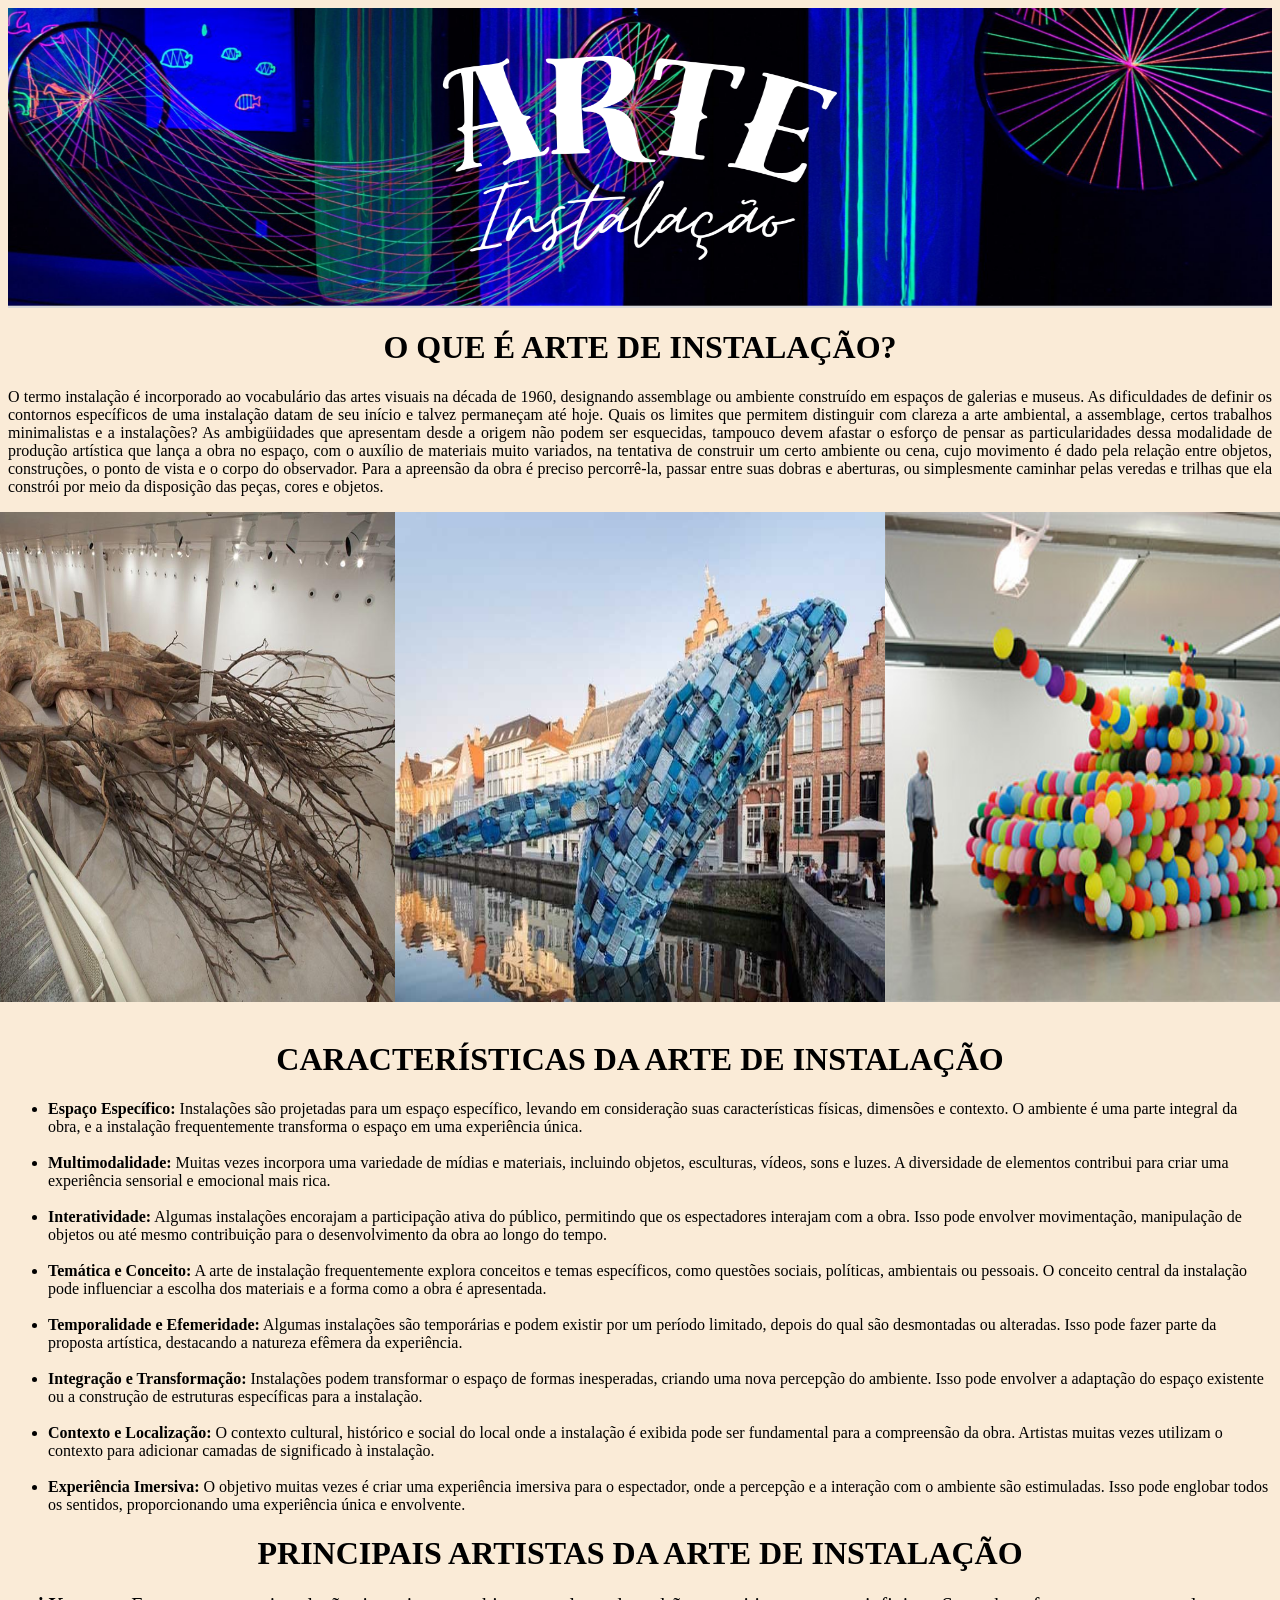
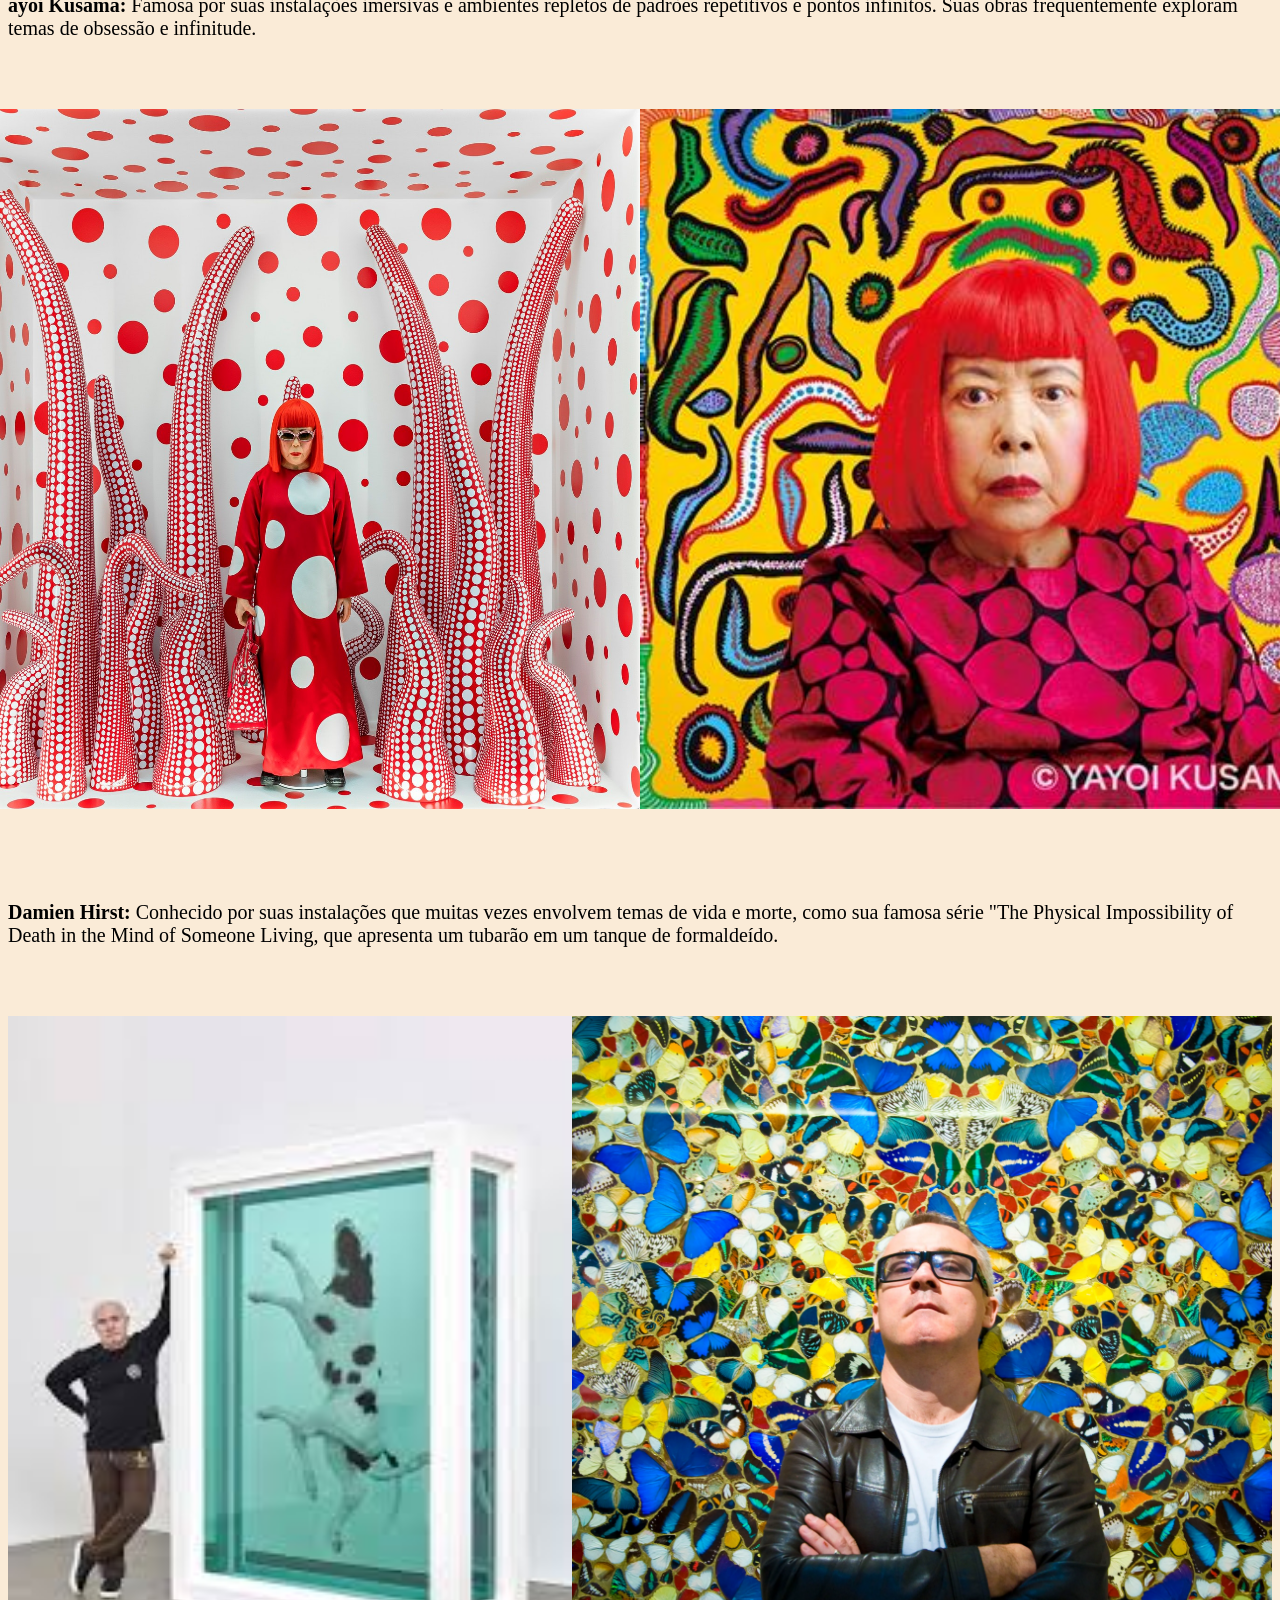
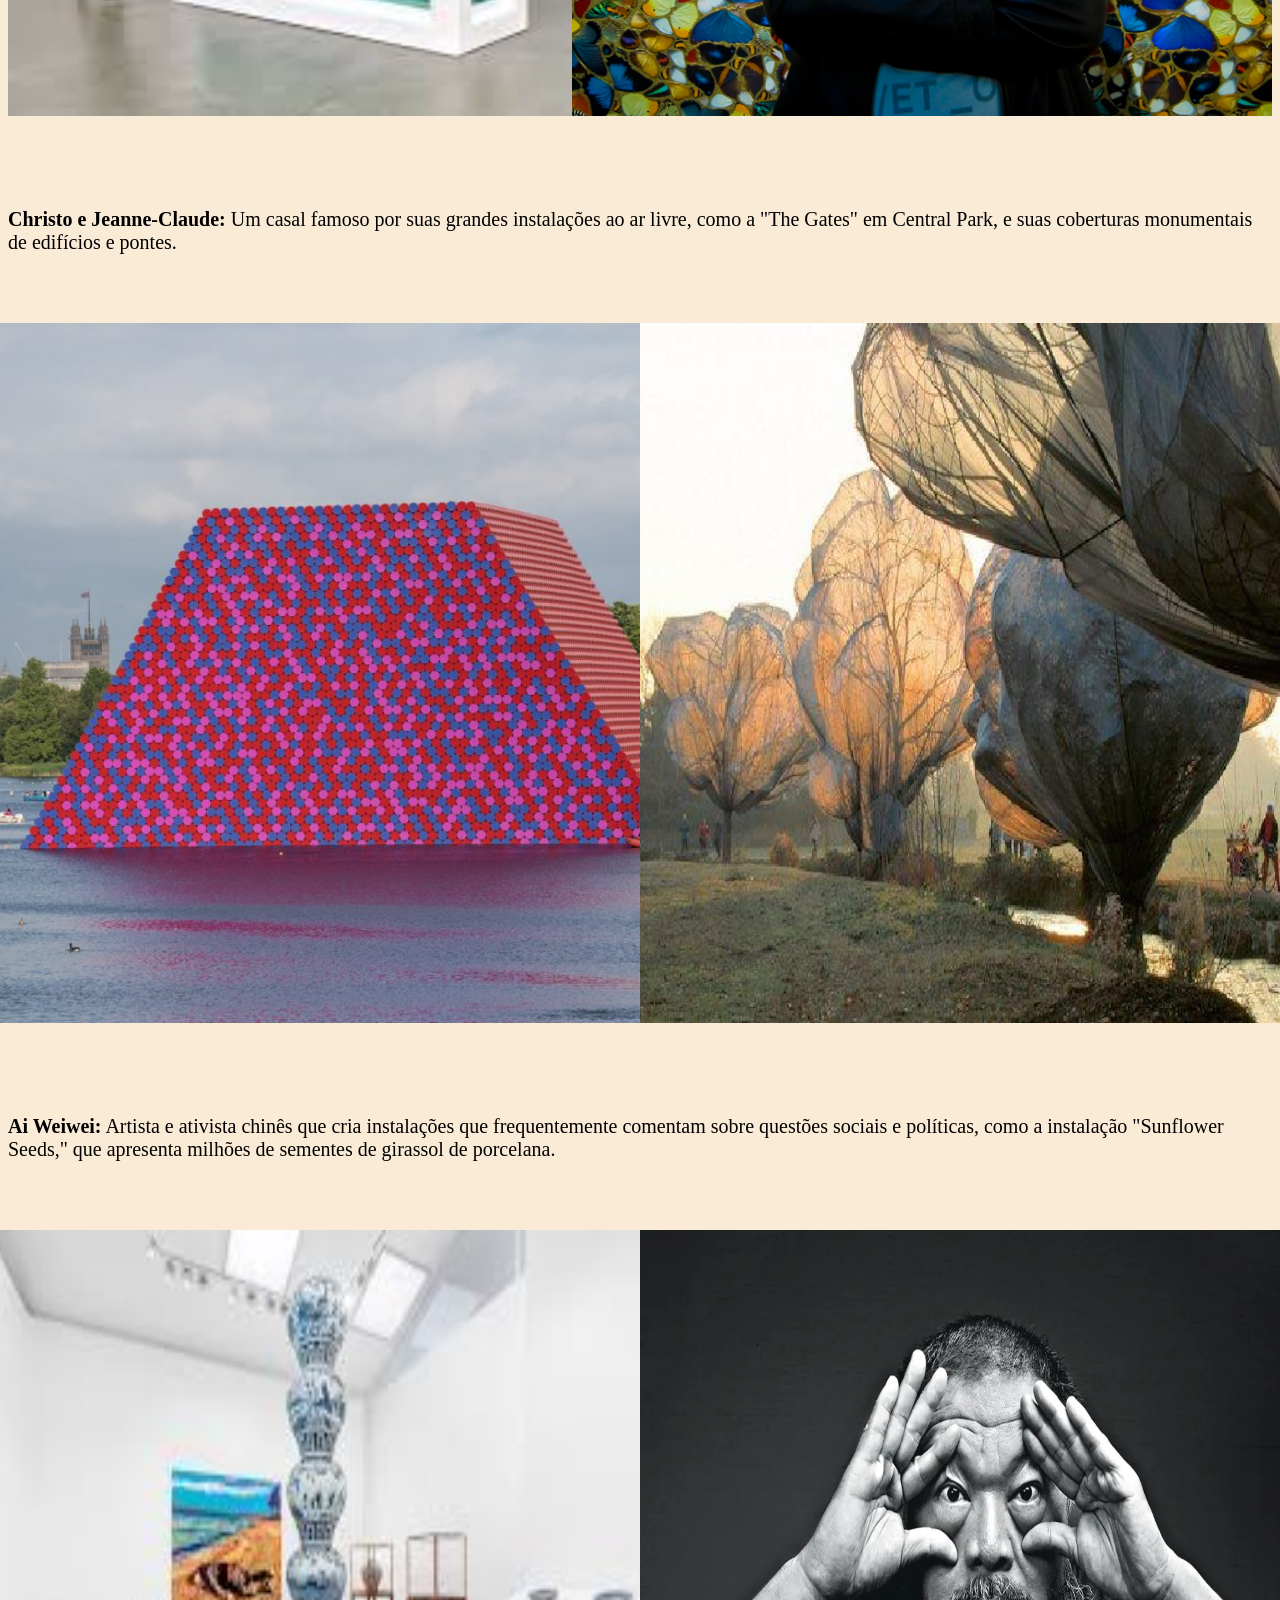
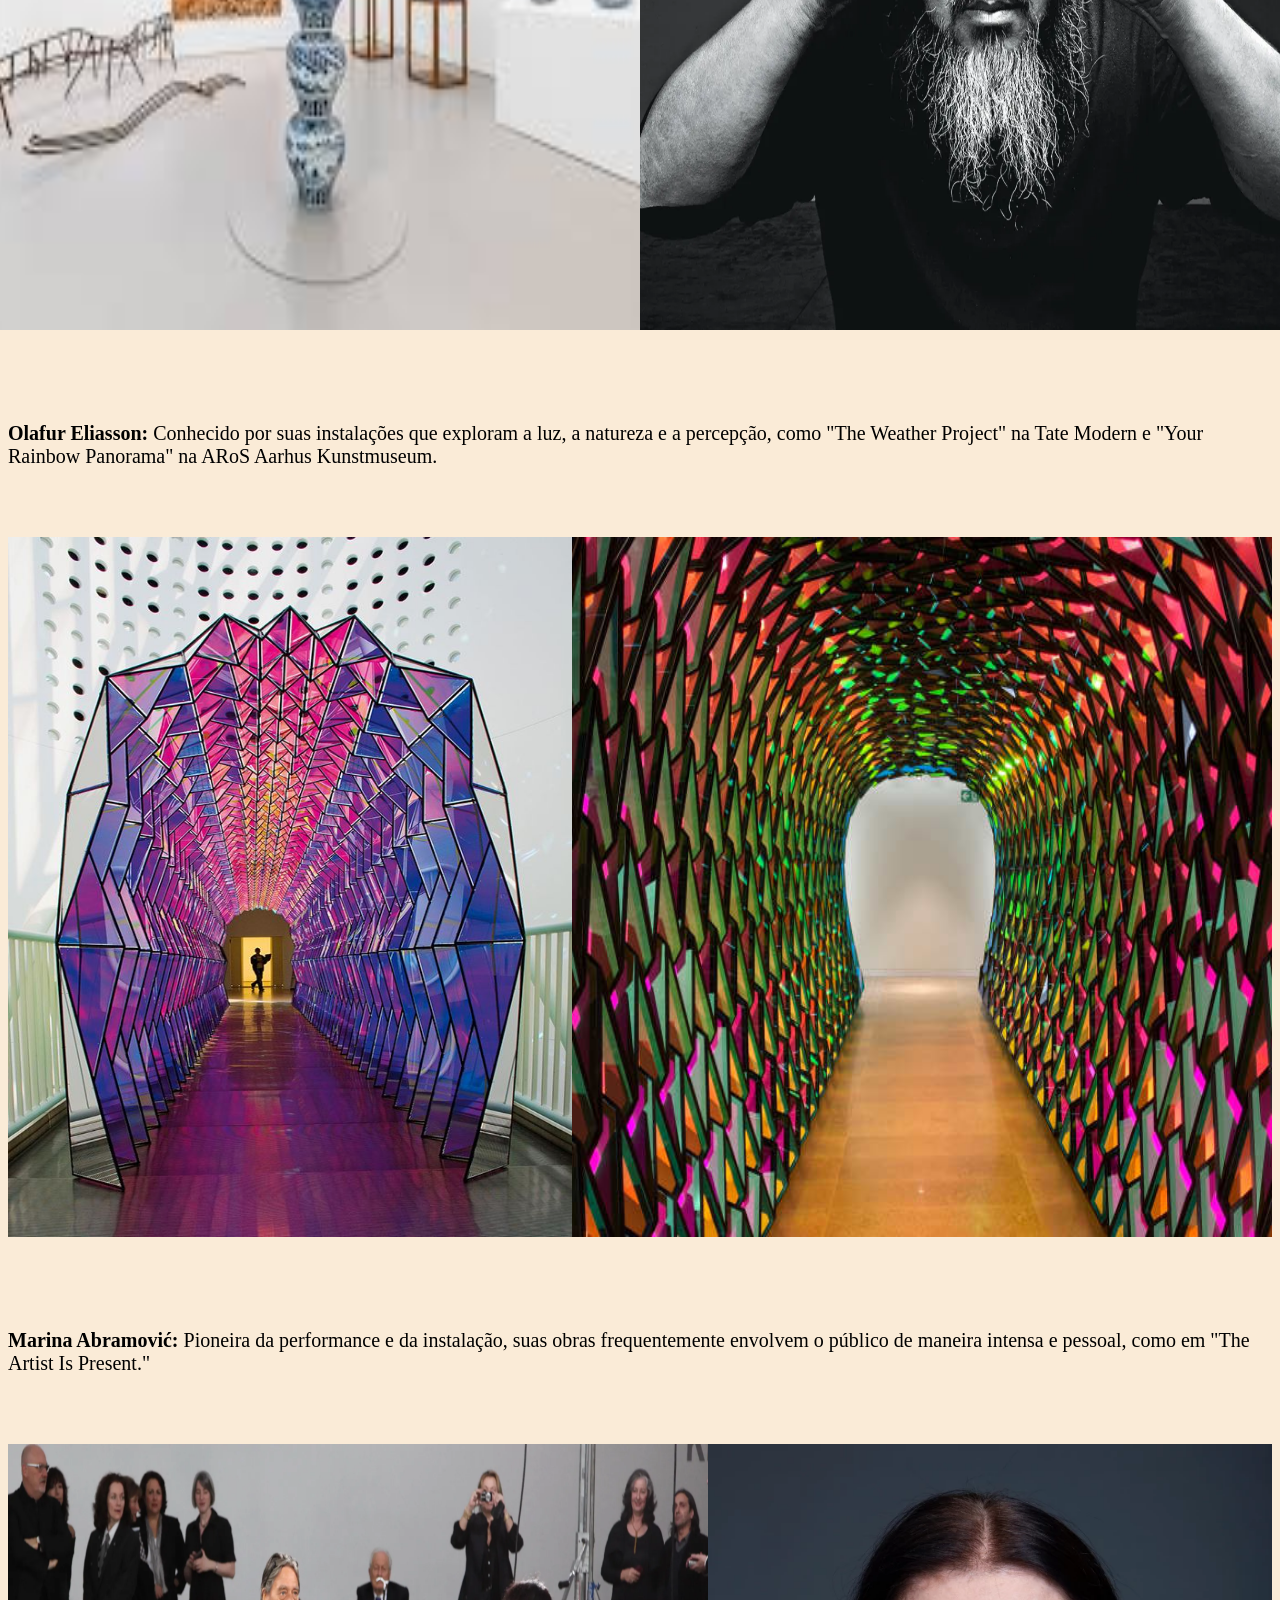
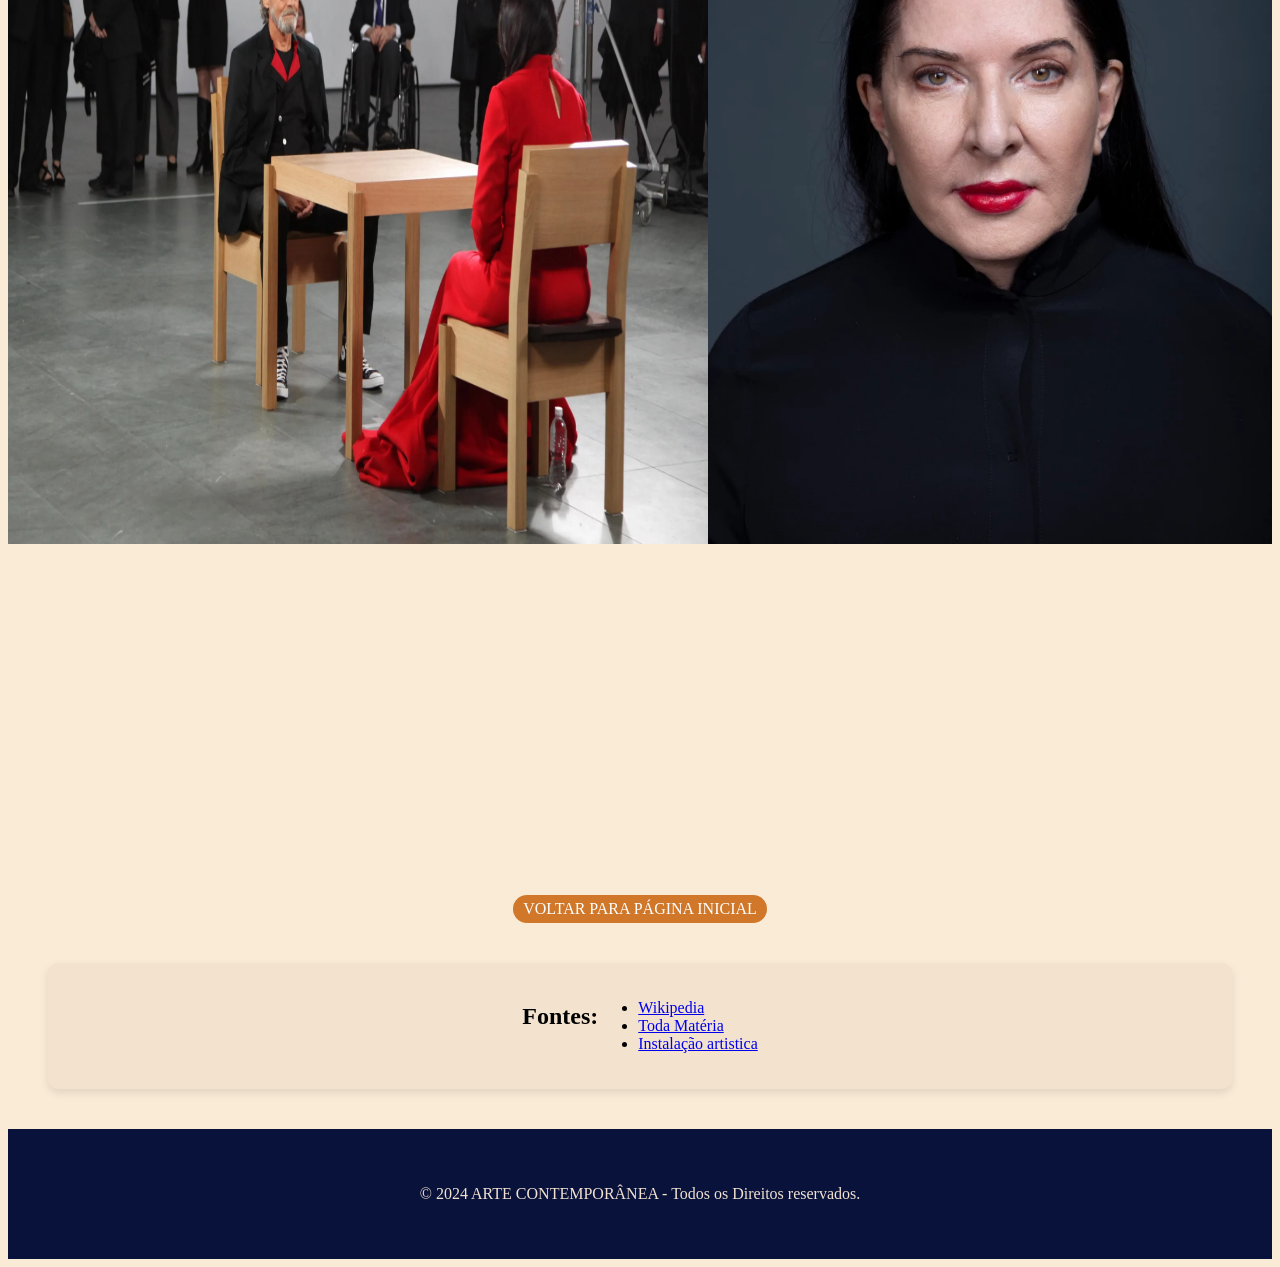
<file: instalacao.html>
<!doctype html>
<html>
   <head> <!-- cabeça -->
       <meta charset="UTF-8"/> <!--colocar um titulo especifico, obrigatorio ter-->
       <title>Instalação</title> <!-- guardar o titulo+ outros dados -->
       <link rel="stylesheet" href="instlacao.css">
   </head>
<body> <!-- corpo/ guarda todo conteudo do site -->
<div class="img">
<img class="imagem" src="bannerprin.png" width='1500px' height='300px' alt="Imagem Arte de Instalação">
 </div>
        <h1>O QUE É ARTE DE INSTALAÇÃO?</h1>
<p>O termo instalação é incorporado ao vocabulário das artes visuais na década de 1960, designando assemblage ou ambiente construído em espaços de galerias e museus. As dificuldades de definir os contornos específicos de uma instalação datam de seu início e talvez permaneçam até hoje. Quais os limites que permitem distinguir com clareza a arte ambiental, a assemblage, certos trabalhos minimalistas e a instalações? As ambigüidades que apresentam desde a origem não podem ser esquecidas, tampouco devem afastar o esforço de pensar as particularidades dessa modalidade de produção artística que lança a obra no espaço, com o auxílio de materiais muito variados, na tentativa de construir um certo ambiente ou cena, cujo movimento é dado pela relação entre objetos, construções, o ponto de vista e o corpo do observador. Para a apreensão da obra é preciso percorrê-la, passar entre suas dobras e aberturas, ou simplesmente caminhar pelas veredas e trilhas que ela constrói por meio da disposição das peças, cores e objetos.</p>
<div class="img">
<img src="instalação1.png " alt="Imagem" width="490px" height="490px"> <img src="instalação2.png" alt="Imagem2" width="490px" height="490px"> <img src="instalação3.png" alt="Imagem3" width="490px" height="490px">
</div>
        <br>
<h1>CARACTERÍSTICAS DA ARTE DE INSTALAÇÃO</h1>
<ul>
    <li><b>Espaço Específico:</b> Instalações são projetadas para um espaço específico, levando em consideração suas características físicas, dimensões e contexto. O ambiente é uma parte integral da obra, e a instalação frequentemente transforma o espaço em uma experiência única.</li>
    <br>
    <li><b>Multimodalidade:</b> Muitas vezes incorpora uma variedade de mídias e materiais, incluindo objetos, esculturas, vídeos, sons e luzes. A diversidade de elementos contribui para criar uma experiência sensorial e emocional mais rica.</li>
    <br>
    <li><b>Interatividade:</b> Algumas instalações encorajam a participação ativa do público, permitindo que os espectadores interajam com a obra. Isso pode envolver movimentação, manipulação de objetos ou até mesmo contribuição para o desenvolvimento da obra ao longo do tempo.</li>
    <br>
    <li><b>Temática e Conceito:</b> A arte de instalação frequentemente explora conceitos e temas específicos, como questões sociais, políticas, ambientais ou pessoais. O conceito central da instalação pode influenciar a escolha dos materiais e a forma como a obra é apresentada.</li>
    <br>
    <li><b>Temporalidade e Efemeridade:</b> Algumas instalações são temporárias e podem existir por um período limitado, depois do qual são desmontadas ou alteradas. Isso pode fazer parte da proposta artística, destacando a natureza efêmera da experiência.</li>
    <br>
    <li><b>Integração e Transformação:</b> Instalações podem transformar o espaço de formas inesperadas, criando uma nova percepção do ambiente. Isso pode envolver a adaptação do espaço existente ou a construção de estruturas específicas para a instalação.</li>
    <br>
    <li><b>Contexto e Localização:</b> O contexto cultural, histórico e social do local onde a instalação é exibida pode ser fundamental para a compreensão da obra. Artistas muitas vezes utilizam o contexto para adicionar camadas de significado à instalação.</li>
    <br>
    <li><b>Experiência Imersiva:</b> O objetivo muitas vezes é criar uma experiência imersiva para o espectador, onde a percepção e a interação com o ambiente são estimuladas. Isso pode englobar todos os sentidos, proporcionando uma experiência única e envolvente.</li>
</ul>
<h1>PRINCIPAIS ARTISTAS DA ARTE DE INSTALAÇÃO</h1>
<div class="tamanho">
    <b>ayoi Kusama:</b> Famosa por suas instalações imersivas e ambientes repletos de padrões repetitivos e pontos infinitos. Suas obras frequentemente exploram temas de obsessão e infinitude.
    <br><br>
    <br><br>
    <div class="img">
    <img src="obra1.png" alt="Imagem4" width="700px" height="700px"> <img src="obra2.png" alt=Imagem" width="700px" height="700px">
    </div>
    <br><br>
    <br><br>
    <b>Damien Hirst:</b> Conhecido por suas instalações que muitas vezes envolvem temas de vida e morte, como sua famosa série "The Physical Impossibility of Death in the Mind of Someone Living, que apresenta um tubarão em um tanque de formaldeído.
    <br><br>
    <br><br>
    <div class="img">
    <img src="obra3.png" alt="Imagem4" width="700px" height="700px"> <img src="obra4.png" alt=Imagem" width="700px" height="700px">
    </div>
    <br><br>
    <br><br>
    <b>Christo e Jeanne-Claude:</b> Um casal famoso por suas grandes instalações ao ar livre, como a "The Gates" em Central Park, e suas coberturas monumentais de edifícios e pontes.
    <br><br>
    <br><br>
    <div class="img">
    <img src="obra5.png" alt="Imagem4" width="700px" height="700px"> <img src="obra6.png" alt=Imagem" width="700px" height="700px">
    </div>
    <br><br>
    <br><br>
    <b>Ai Weiwei:</b> Artista e ativista chinês que cria instalações que frequentemente comentam sobre questões sociais e políticas, como a instalação "Sunflower Seeds," que apresenta milhões de sementes de girassol de porcelana.
    <br><br>
    <br><br>
    <div class="img">
    <img src="obra7.png" alt="Imagem4" width="700px" height="700px"> <img src="obra8.png" alt=Imagem" width="700px" height="700px">
    </div>
    <br><br>
    <br><br>
    <b>Olafur Eliasson:</b> Conhecido por suas instalações que exploram a luz, a natureza e a percepção, como "The Weather Project" na Tate Modern e "Your Rainbow Panorama" na ARoS Aarhus Kunstmuseum.
    <br><br>
    <br><br>
    <div class="img">
    <img src="obra9.png" alt="Imagem4" width="700px" height="700px"> <img src="obra10.png" alt=Imagem" width="700px" height="700px">
    </div>
    <br><br>
    <br><br>
    <b>Marina Abramović:</b> Pioneira da performance e da instalação, suas obras frequentemente envolvem o público de maneira intensa e pessoal, como em "The Artist Is Present."
    <br><br>
    <br><br>
    <div class="img">
    <img src="obra11.png" alt="Imagem4" width="700px" height="700px"> <img src="obra12.png" alt=Imagem" width="700px" height="700px">
    </div>
    </div>
<br>
<div class="video">
    <iframe width="560" height="315" src="https://www.youtube.com/embed/5bUv70EFnkU?si=PCcO-Fv2Upzvc2yB" title="YouTube video player" frameborder="0" allow="accelerometer; autoplay; clipboard-write; encrypted-media; gyroscope; picture-in-picture; web-share" referrerpolicy="strict-origin-when-cross-origin" allowfullscreen></iframe>
</div><br>
<div class="link"><br>
<a class="voltar3" href="index.html" target="_blank">VOLTAR PARA PÁGINA INICIAL </a>
</div>
<section>
    <div class="fontes">
        <h2>Fontes:</h2>
        <ul>
            <li><a href='https://pt.wikipedia.org/wiki/Instala%C3%A7%C3%A3o_(arte)'target='_blank'>Wikipedia</a></li>
            <li><a href='https://www.todamateria.com.br/instalacao-artistica-obras-e-artistas/'target='_blank'>Toda Matéria</a></li>
            <li><a href='https://www.culturagenial.com/instalacao-artistica/'target='_blank'>Instalação artistica</a></li>
        </ul>
    </div>
</section>
<footer> <!-- rodapé-->
    <div class="rodape">
             <p>© 2024 ARTE CONTEMPORÂNEA - Todos os Direitos reservados.</p>
    </div>
</footer>
</body>
</html>
</file>
<file: instlacao.css>
h1{
   text-align: center;
}

body{
    background-color: antiquewhite;
    justify-content: center;
}

.video{
    display: flex;
    justify-content: center;
}

.link{
    display: flex;
    justify-content: center;
}

.voltar3{
background-color: #d07729;
    color: #ffffff;
    border-radius: 50px;
    padding: 5px 10px;
    text-decoration: none;
}

.rodape{
    display: flex;
    justify-content: center;
}

.imagem{
     width: 100%;
    height:300px;
}

p{
    text-align: justify;
}

.fontes{
    background-color: #f3e3ce;
    padding: 20px;
    border-radius: 10px;
    box-shadow: 0 4px 8px rgba(0, 0, 0, 0.1);
    display:flex;
    margin: 40px;
    justify-content: center;
    list-style: none;
}

.rodape{
    color: #f3e2d2;
    background-color: #08123a;
    padding: 40px;
    display: flex;
    justify-content: center;
}

.tamanho{
    font-size: 20px;
    justify-content: center;
}

.imagem{
    width: 100%;
    height:300px;
}

.img{
    display: flex;
    justify-content: center;
}
</file>
